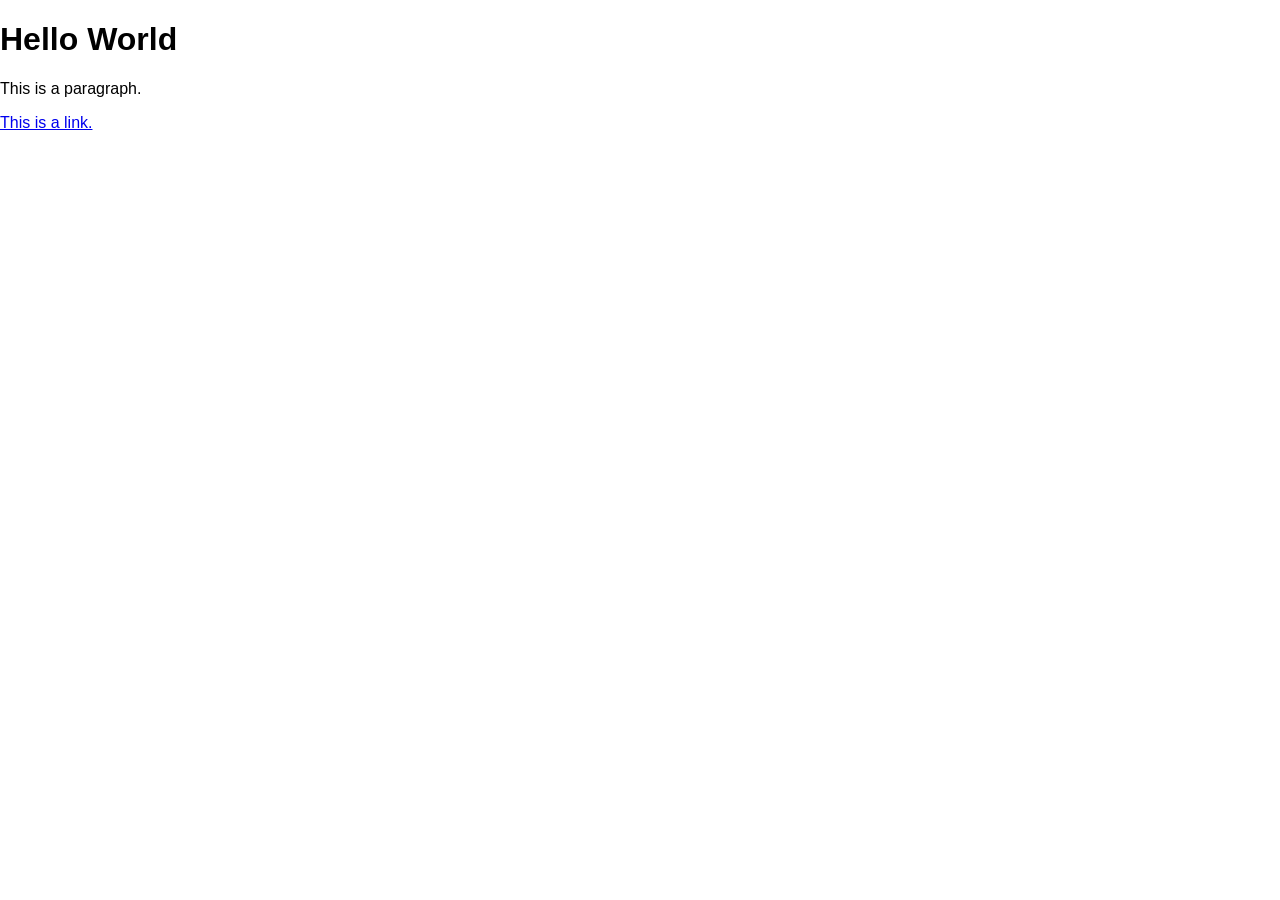
<file: .vscode/index3.html>
<!DOCTYPE html>
<html lang="en">
<head>
    <meta charset="UTF-8">
    <meta name="viewport" content="width=device-width, initial-scale=1.0">
    <title>Document</title>
    <link rel="stylesheet" href="./style2.css">
    <link rel="stylesheet" href="const images = [
    {
        url: 'https://images.unsplash.com/photo-1506905925346-21bda4d32df4?w=1200&h=675&fit=crop',
        title: 'Sky Paradise',
        description: 'Vibrant sunset clouds painting the heavens in brilliant oranges and purples, creating a dreamlike atmosphere.'
    },
    {
        url: 'https://images.unsplash.com/photo-1469854523086-cc02fe5d8800?w=1200&h=675&fit=crop',
        title: 'Mountain Serenity',
        description: 'Majestic snow-capped peaks rising above the clouds, offering a breathtaking view of nature\'s grandeur.'
    },
    {
        url: 'https://images.unsplash.com/photo-1506905925346-21bda4d32df4?w=1200&h=675&fit=crop',
        title: 'Alpine Meadow',
        description: 'Rolling green hills dotted with wildflowers, where nature\'s beauty blooms in endless splendor.'
    },
    {
        url: 'https://images.unsplash.com/photo-1470071459604-3b5ec3a7fe3e?w=1200&h=675&fit=crop',
        title: 'Historic Landscapes',
        description: 'Weathered stone structures stand as silent witnesses to centuries of history and timeless beauty.'
    },
    {
        url: 'https://images.unsplash.com/photo-1444080748397-f442aa95c3e5?w=1200&h=675&fit=crop',
        title: 'Cosmic Dreams',
        description: 'The night sky ablaze with stars, painting constellations that inspire wonder and cosmic dreams.'
    }
];
</head>
<body>
    <script src="./script2.js"></script>
    <h1> Hello World </h1>
    <p> This is a paragraph. </p>
    <a href="#"> This is a link. </a>
</body>
</html>
</file>
<file: .vscode/style2.css>
*{

}
root {
    --primary-color: #D97A6E;
    --secondary-color: #A67C8E;
    --text-dark: #333;
    --text-light: #666;
    --white: #FFFFFF;
    --light-gray: #F5F5F5;
    --border-color: #E0E0E0;
}
body {
    font-family: 'Poppins', sans-serif;
    background-color: var(--light-gray);
    color: var(--text-dark);
    margin: 0;
    padding: 0;
}
</file>
